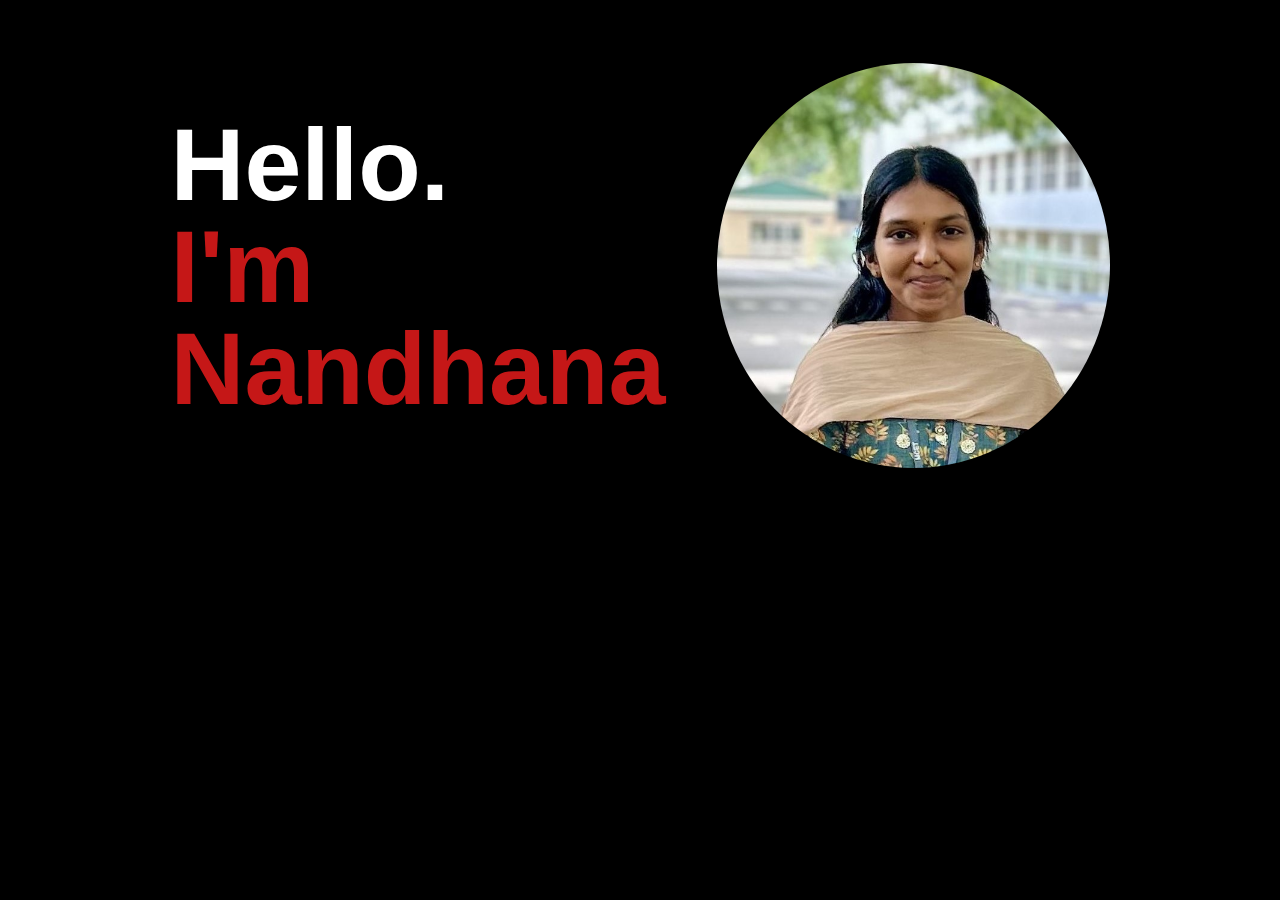
<file: portfolio/client/index.html>
<!DOCTYPE html>
<html lang="en">
  <head>
    <meta charset="UTF-8" />
    <meta http-equiv="X-UA-Compatible" content="IE=edge" />
    <meta name="viewport" content="width=device-width, initial-scale=1.0" />
    <title>Nandhana S</title>
    <link rel="stylesheet" href="style.css" />
  </head>

  <body class="backg">
    <div class="img-and-cnt">
      <div class="cont-details">
        <h1>
          <div class="column-content">
            <div class="animate">
              <a href="about.html">
                <div class="hover-text-change-abt text-color-light"></div>
              </a>
            </div>
            <div class="animate one">
              <a href="skills.html">
                <div class="hover-text-change-skill text-color-dark"></div>
              </a>
            </div>
            <div class="animate two">
              <a href="contact.html">
                <div class="hover-text-change-contact text-color-dark"></div>
              </a>
            </div>
          </div>
        </h1>
      </div>
      <div>
        <img
          src="./images folder/p.jpg"
          alt="My image"
          class="img-scale"
        />
      </div>
    </div>
    <div class="mobile-view">
      <div>
        <h1>
          <a href="about.html" class="text-color-light">About</a>
        </h1>
      </div>
      <div>
        <h1>
          <a href="skills.html" class="text-color-light">Skills</a>
        </h1>
      </div>
      <div>
        <h1>
          <a href="contact.html" class="text-color-light">Contact</a>
        </h1>
      </div>
    </div>
  </body>
</html>
</file>
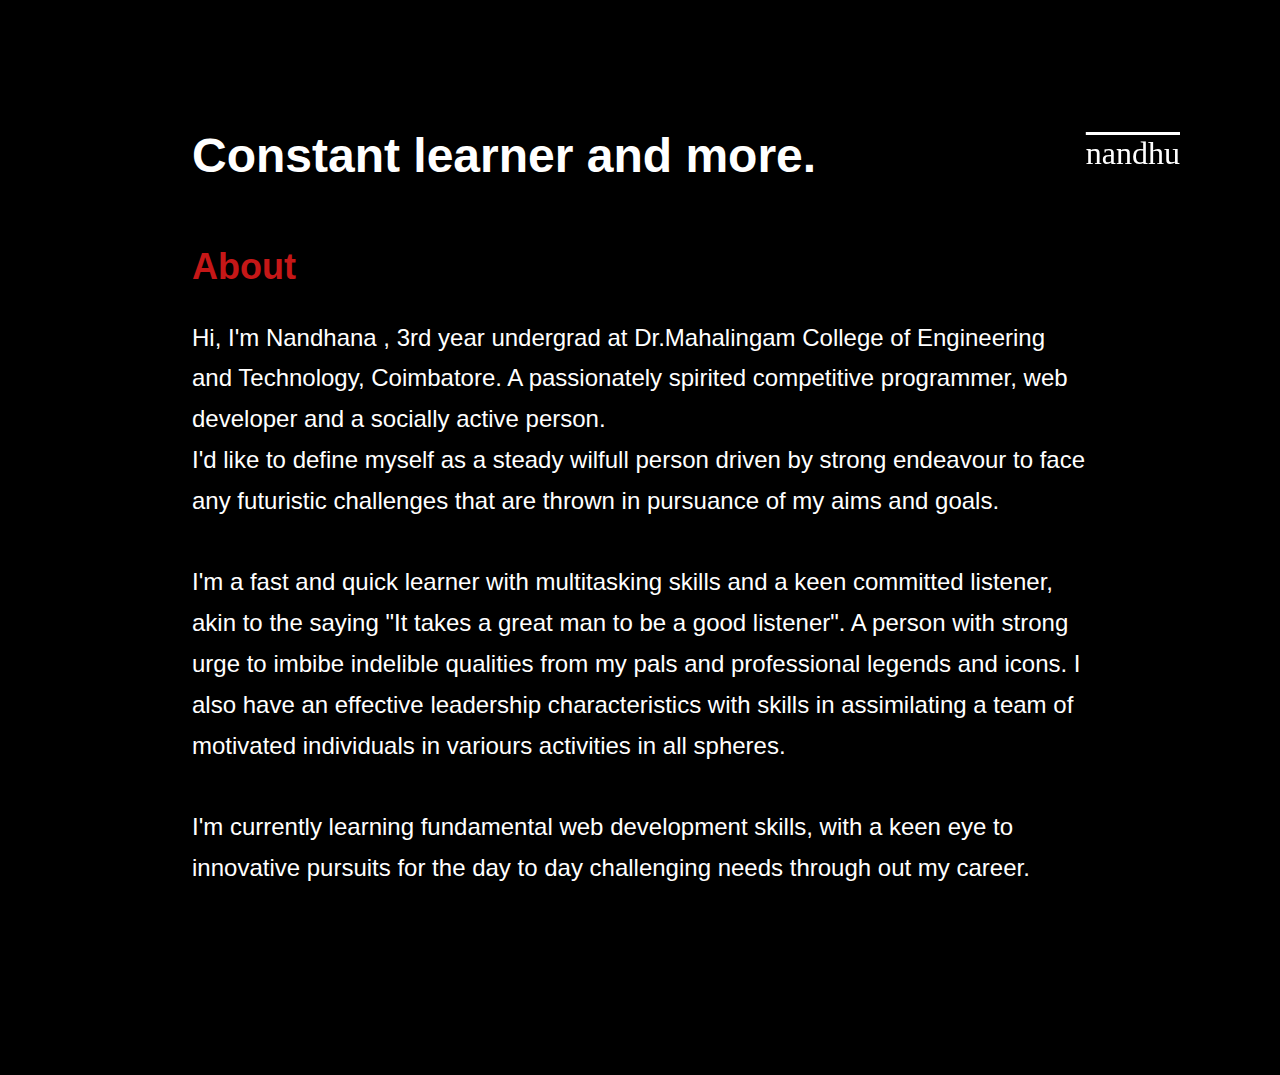
<file: portfolio/client/about.html>
<!DOCTYPE html>
<html lang="en">
  <head>
    <meta charset="UTF-8" />
    <meta http-equiv="X-UA-Compatible" content="IE=edge" />
    <meta name="viewport" content="width=device-width, initial-scale=1.0" />
    <title>About</title>
    <link rel="stylesheet" href="style.css" />
  </head>
  <body class="backg">
    <div class="link-pos">
      <a href="index.html">nandhu</a>
    </div>
    <div>
      <h1 class="text-color-light head-pos-abtpage animate">
        Constant learner and more.
      </h1>
      <div class="text-color-light abt-content animate one">
        <h2 class="text-color-dark">About</h2>
        <p>
          Hi, I'm Nandhana , 3rd year undergrad at Dr.Mahalingam College of Engineering and Technology,
          Coimbatore. A passionately spirited competitive programmer, web
          developer and a socially active person. <br />
          I'd like to define myself as a steady wilfull person driven by strong
          endeavour to face any futuristic challenges that are thrown in
          pursuance of my aims and goals.
          <br /><br />
          I'm a fast and quick learner with multitasking skills and a keen
          committed listener, akin to the saying "It takes a great man to be a
          good listener". A person with strong urge to imbibe indelible
          qualities from my pals and professional legends and icons. I also have
          an effective leadership characteristics with skills in assimilating a
          team of motivated individuals in variours activities in all spheres.
          <br /><br />
          I'm currently learning fundamental web development skills, with a keen
          eye to innovative pursuits for the day to day challenging needs
          through out my career.
          <br />
          <!-- A person with an ear for music of all sorts to un-nerve myself all thru the day and having a tasty bud for varied cuisine on the platter, being brought up in a comprehensive and ever bonding compassioante family. -->
          <br /><br /><br />
        </p>
      </div>
    </div>
  </body>
</html>
</file>
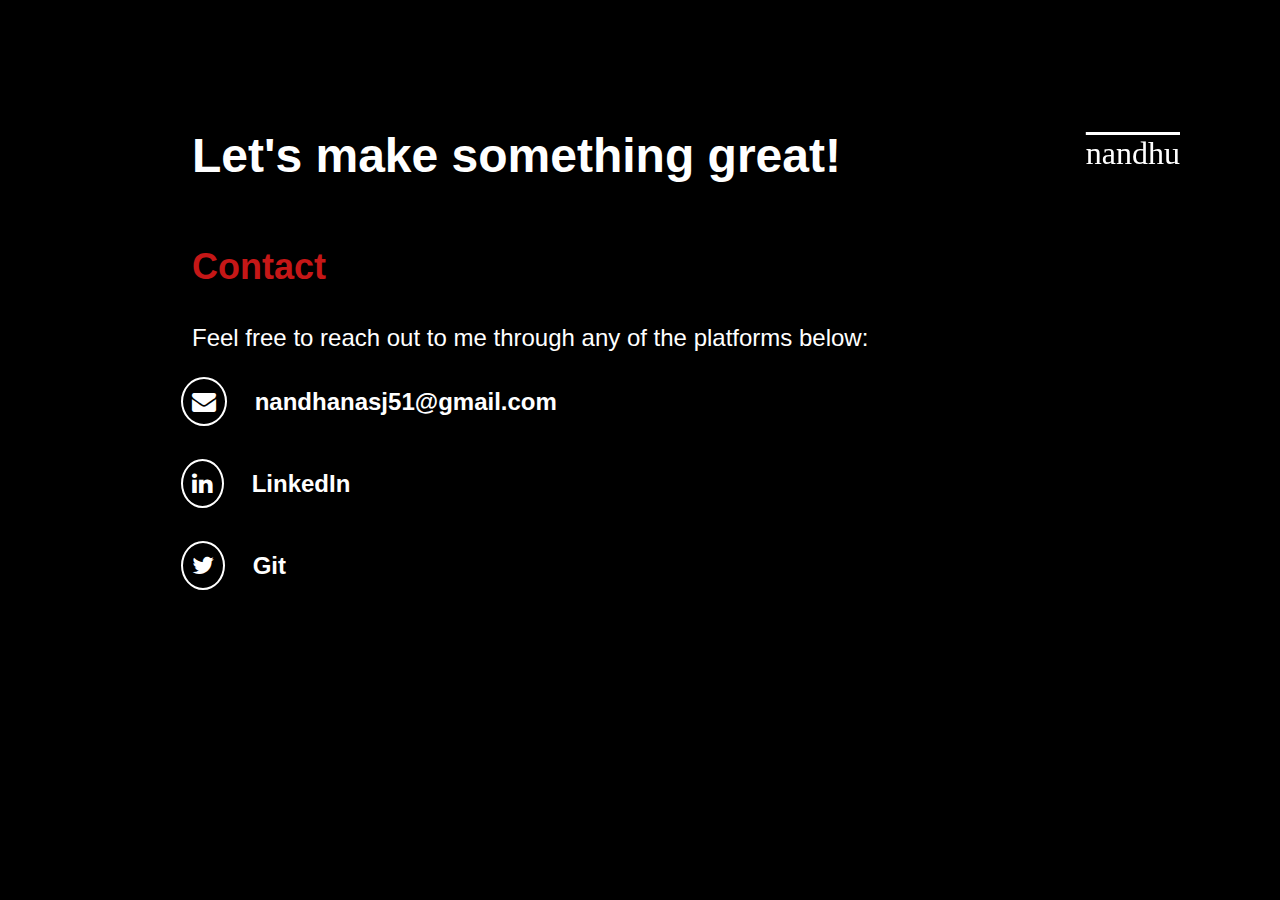
<file: portfolio/client/contact.html>
<!DOCTYPE html>
<html lang="en">
<head>
    <meta charset="UTF-8">
    <meta http-equiv="X-UA-Compatible" content="IE=edge">
    <meta name="viewport" content="width=device-width, initial-scale=1.0">
    <title>Contact</title>
    <link rel="stylesheet" href="style.css">
    <link rel="stylesheet" href="https://cdnjs.cloudflare.com/ajax/libs/font-awesome/4.7.0/css/font-awesome.min.css">

</head>
<body class="backg">
    <div class="link-pos">
        <a href="index.html">nandhu</a>
    </div>
    <div class="text-color-light">
        <h1 class="head-contact animate">Let's make something great!</h1>
        <div class="contact-cnt animate one">
            <h2 class="text-color-dark">Contact</h2>
            <p>
                Feel free to reach out to me through any of the platforms below:
                <div>
                   <span class="icon-border"><i class=" fa fa-solid fa-envelope"></i></span>
                   <h4 class="trans"><a href="mailto:someone@example.com">nandhanasj51@gmail.com</a></h4>
                </div>
                <br>
                <div>
                    <span class="icon-border"><i class="fa fa-brands fa-linkedin"></i></span>
                    <h4 class="trans"><a href="https://www.linkedin.com/in/nandhana--s" target="_blank"  style="color: white;">LinkedIn</a></h4>
                </div>
                <br>
                <div>
                    <span class="icon-border"><i class="fa fa-brands fa-twitter"></i></span>
                    <h4 class="trans"><a href="https://x.com/nandhanaS51?t=kgXuydLCyvbFg4EnARbyYg&s=08" target="_blank"  style="color: white;">Git</a></h4>
                </div>
            </p>
        </div>
    </div>
</body>
</html>
</file>
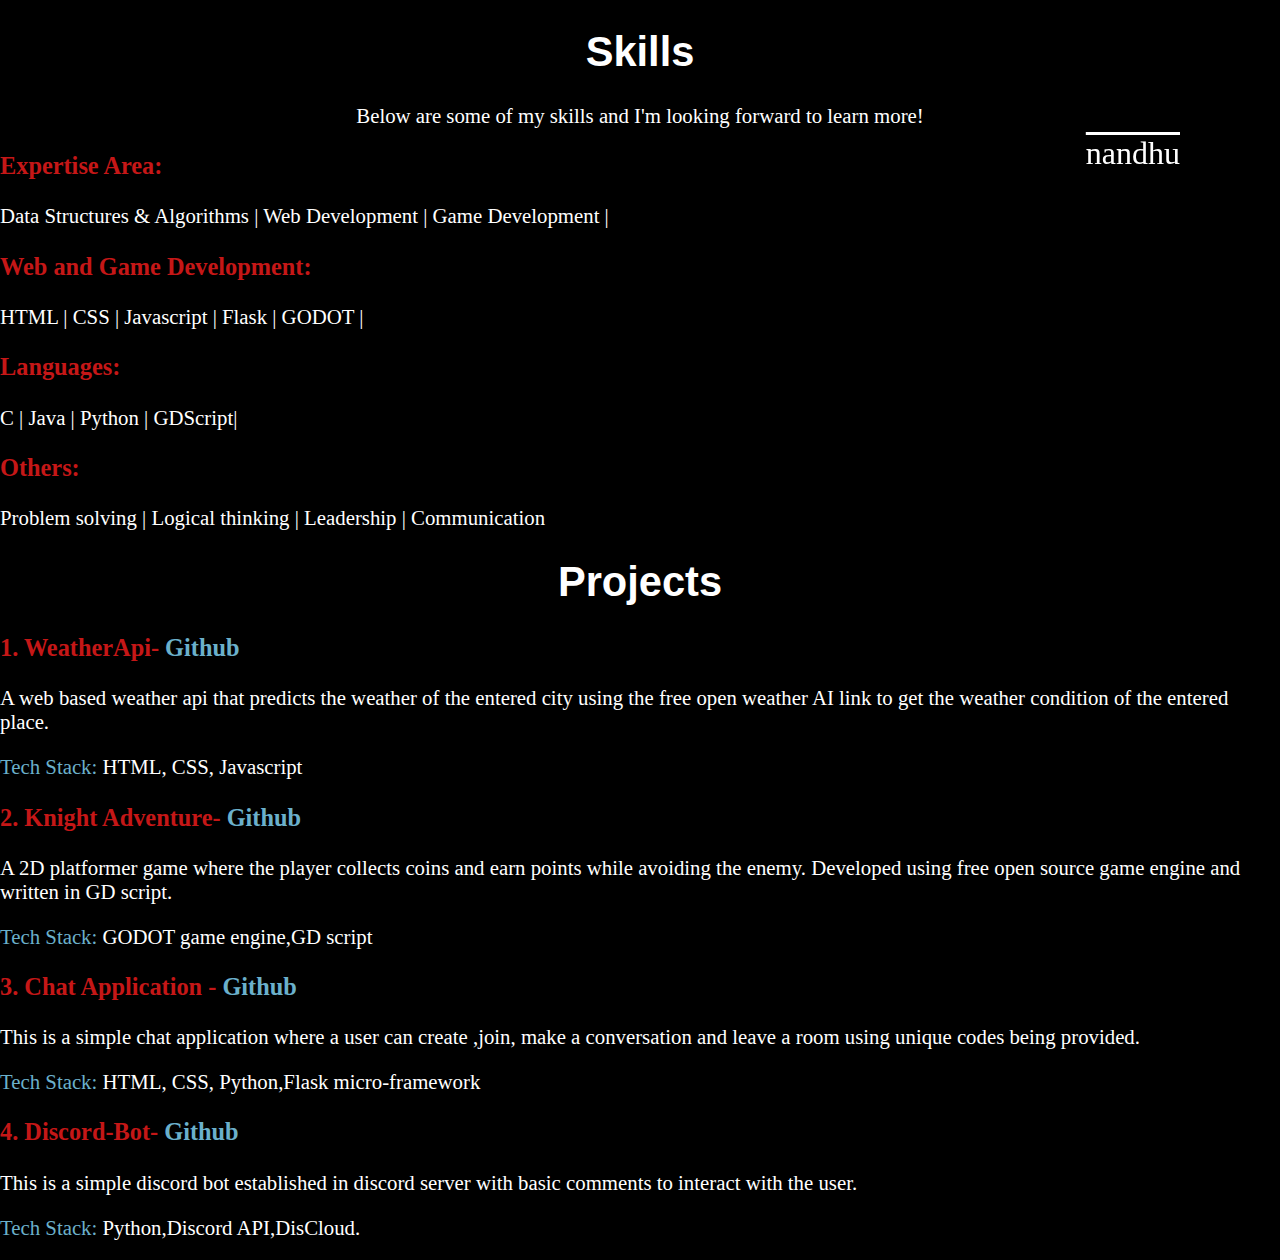
<file: portfolio/client/skills.html>
<!DOCTYPE html>
<html lang="en">
  <head>
    <meta charset="UTF-8" />
    <meta http-equiv="X-UA-Compatible" content="IE=edge" />
    <meta name="viewport" content="width=device-width, initial-scale=1.0" />
    <title>Skills</title>
    <!-- CSS only -->
    <link
      href="https://cdn.jsdelivr.net/npm/bootstrap@5.1.3/dist/css/bootstrap.min.css"
      rel="stylesheet"
      integrity="sha384-1BmE4kWBq78iYhFldvKuhfTAU6auU8tT94WrHftjDbrCEXSU1oBoqyl2QvZ6jIW3"
      crossorigin="anonymous"
    />
    <!-- JavaScript Bundle with Popper -->
    <script
      src="https://cdn.jsdelivr.net/npm/bootstrap@5.1.3/dist/js/bootstrap.bundle.min.js"
      integrity="sha384-ka7Sk0Gln4gmtz2MlQnikT1wXgYsOg+OMhuP+IlRH9sENBO0LRn5q+8nbTov4+1p"
      crossorigin="anonymous"
    ></script>
    <link rel="stylesheet" href="style.css" />
  </head>
  <body class="backg">
    <div class="link-pos">
      <a href="index.html">nandhu</a>
    </div>
    <div class="text-color-light skill-cnt-pos">
      <div class="container mt-5">
        <div style="text-align: center" class="animate">
          <h1>Skills</h1>
          <p>
            Below are some of my skills and I'm looking forward to learn more!
          </p>
        </div>
        <div>
          <h3 class="animate one text-color-dark">Expertise Area:</h3>
          <p class="animate two">
            Data Structures & Algorithms | Web
            Development | Game Development |
          </p>
        </div>
        <div>
          <h3 class="animate one text-color-dark">Web and Game Development:</h3>
          <p class="animate two">HTML | CSS | Javascript | Flask | GODOT |</p>
        </div>
        <div>
          <h3 class="animate one text-color-dark">Languages:</h3>
          <p class="animate two"> C | Java | Python | GDScript|</p>
        </div>
        
        <div>
          <h3 class="animate one text-color-dark">Others:</h3>
          <p class="animate two">
            Problem solving | Logical thinking | Leadership | Communication
          </p>
        </div>
      </div>
      <div class="container mt-5">
        <div style="text-align: center" class="animate m-4">
          <h1>Projects</h1>
        </div>
        <div class="row mb-4">
          <div class="col-lg-6 animate two p-2">
            <h3 class="text-color-dark">
              1. WeatherApi-
              <a
                class="my-color"
                href="https://github.com/nandhanaS-13/weatherApi"
                >Github</a
              >
            </h3>
            <p>
              A web based weather api that predicts the weather of the entered city
              using the free open weather AI link to get the weather condition of the entered place.
            </p>
            <p>
              <span class="my-color">Tech Stack: </span>HTML, CSS, Javascript
            </p>
          </div>
          <div class="col-lg-6 animate two p-2">
            <h3 class="text-color-dark">
              2. Knight Adventure-
              <a
                class="my-color"
                href="https://github.com/nandhanaS-13/knight_adventure.git"
                >Github</a
              >
            </h3>
            <p>
              A 2D platformer game where the player collects coins and earn points
              while avoiding the enemy. Developed using free open source game engine and
              written in GD script.
            </p>
            <p>
              <span class="my-color">Tech Stack: </span> GODOT game engine,GD script
            </p>
          </div>
        </div>
        <div class="row mt-3 mb-5">
          <div class="col-lg-6 animate two p-2">
            <h3 class="text-color-dark">
              3. Chat Application -
              <a
                class="my-color"
                href="https://github.com/nandhanaS-13/Chat_Application.git"
                >Github</a
              >
            </h3>
            <p>
              This is a simple chat application where a user can create ,join, make a conversation and leave a room using unique
              codes being provided.
            </p>
            <p>
              <span class="my-color">Tech Stack: </span>HTML, CSS, Python,Flask micro-framework
            </p>
          </div>
          <div class="col-lg-6 animate two p-2">
            <h3 class="text-color-dark">
              4. Discord-Bot-
              <a
                class="my-color"
                href="https://github.com/nandhanaS-13/Discord-bot.git"
                >Github</a
              >
            </h3>
            <p>This is a simple discord bot established in discord server with basic comments to interact with the user.</p>
            <p>
              <span class="my-color">Tech Stack: </span>
             Python,Discord API,DisCloud.
            </p>
          </div>
        </div>
      </div>
    </div>
  </body>
</html>
</file>
<file: portfolio/client/style.css>
@import url('https://fonts.googleapis.com/css2?family=Roboto&display=swap');

.backg{
    background-color: black;
    background-size: cover;
    margin: 0;
    padding: 0;
}
a{
    text-decoration: none;
}
h1{
    font-family:'Franklin Gothic Medium', 'Arial Narrow', Arial, sans-serif;
    /* font-family: 'Roboto', sans-serif; */
}
.text-color-dark {
    color: rgb(197, 23, 23);
}
.text-color-light {
    color: white;
}
.my-color{
    color: rgb(107, 176, 203);
}
.animate {
	animation:animate 1s cubic-bezier(0.2, 0.6, 0.2, 1);
	animation-fill-mode:backwards;
}
.two{
    animation-delay: 0.6s;
}
.one{
    animation-delay: 0.3s;
}
.img-scale{
    animation: img-scale 2.5s cubic-bezier(0.2, 0.6, 0.2, 1);
    animation-fill-mode: backwards;
}
@keyframes img-scale {
    0%{
        transform: scale(1.1);
    }
    100%{
       transform: scale(1);
    }
}
@keyframes animate {
    0% {
        opacity: 0;-webkit-transform: translateY(100%);
    }
	100% {
        opacity: 1;-webkit-transform: translateY(0%);
    }	
}

/* --------------------------cads link---------------------- */
.link-pos > a{
    position: fixed;
    top: 15%;
    right:100px;
    color: white;
    font-size: 2rem;
    text-decoration: overline;
}

/* -----------------Index page---------------------- */
.img-and-cnt{
    display: flex;
    gap: 4%;
    flex-wrap: wrap-reverse;
    justify-content:center;
    align-content: center;
    align-items: center;
    margin-top: 5vh;
}
.mobile-view{
    margin-top: 7%;
    font-size: 2vh;
    display: flex;
    gap: 7%;
    justify-content: center;
    align-content: center;
} 
.column-content{
    min-width: 4em;
    display: flex;
    flex-direction: column;
}
.img-scale{
    min-width: 15vw;
    max-width: 45vw;
    min-height: 15vw;
    max-height: 45vh;
    /* width: 30%;
    height: auto; */
    border-radius: 50%;
}
.cont-details > h1{
    font-size: 8vw;
    line-height: 8vw;
}

/*---------------------------- About Page------------------------- */
.abt-content{
    font-size: 1.5rem;
    font-family: sans-serif;
    font-weight: lighter;
    line-height: 1.7em;
    margin: 5% 15%;
}
.head-pos-abtpage {
    font-size: 3rem;
    margin: 10% 15% 5% 15%;
    height: fit-content;
}

/*----------------- Skills Page--------------------- */
.skill-cnt-pos{
    font-size: 1.3rem;
    font-family: 'Times New Roman', Times, serif, sans-serif;
}
/*-------------------contact page-------------------- */
.contact-cnt{
    font-size: 1.5rem;
    font-family: sans-serif;
    line-height: 1.7em;
    margin: 5% 15% ;
}
.head-contact{
    font-size: 3rem;
    margin: 10% 15% 5% 15%;
    height: fit-content;
}
.icon-border{
    outline: 2px solid white;
    outline-offset: 0.6rem;
    border-radius: 50%;
}
.trans{
     display: inline;margin-left: 2rem;
}
.trans a{
    color: white;
}
.trans:hover{
    margin-left: 1em;
    transition: all 0.6s cubic-bezier(0.075, 0.82, 0.165, 1);
}
/*------------------- Media queries------------------------- */
@media screen and (min-width: 1000px) {
  .mobile-view {
    display: none;
  }
}
@media screen and (max-width: 800px) {
  .cont-details>h1{
      font-size: 6vh;
      line-height: 1;
  }
  .img-scale{
        margin: 10%;
      width: 80%;
      height: auto;
  }
  .link-pos{
      display: none;
  }
  .abt-content{
      font-size: 1.2rem;
  }
  .head-pos-abtpage ,.head-contact{
        font-size: 2rem;
  }
  .trans{
    font-size: 1rem;
    margin-left: 1rem;
  }
  .contact-cnt,.head-contact{
    margin: 5% 10%;
  }	
}

/*---------------------- intro page hover states--------------------- */
.hover-text-change-abt::after{
    content: "Hello.";
}
.hover-text-change-abt:hover::after{
    content: "About";
    margin-left: 0.4em;
    transition: all 0.8s cubic-bezier(0.2, 0.6, 0.2, 1);	
}
.hover-text-change-skill::after{
    content: "I'm";
}
.hover-text-change-skill:hover::after{
    content: "Work";
    margin-left: 0.4em;
    transition: all 0.8s cubic-bezier(0.2, 0.6, 0.2, 1);	
}
.hover-text-change-contact::after{
    content: "Nandhana";
}
.hover-text-change-contact:hover::after{
    content: "Contact";
    margin-left: 0.5em;
    transition: all 0.8s cubic-bezier(0.2, 0.6, 0.2, 1);	
}
</file>
